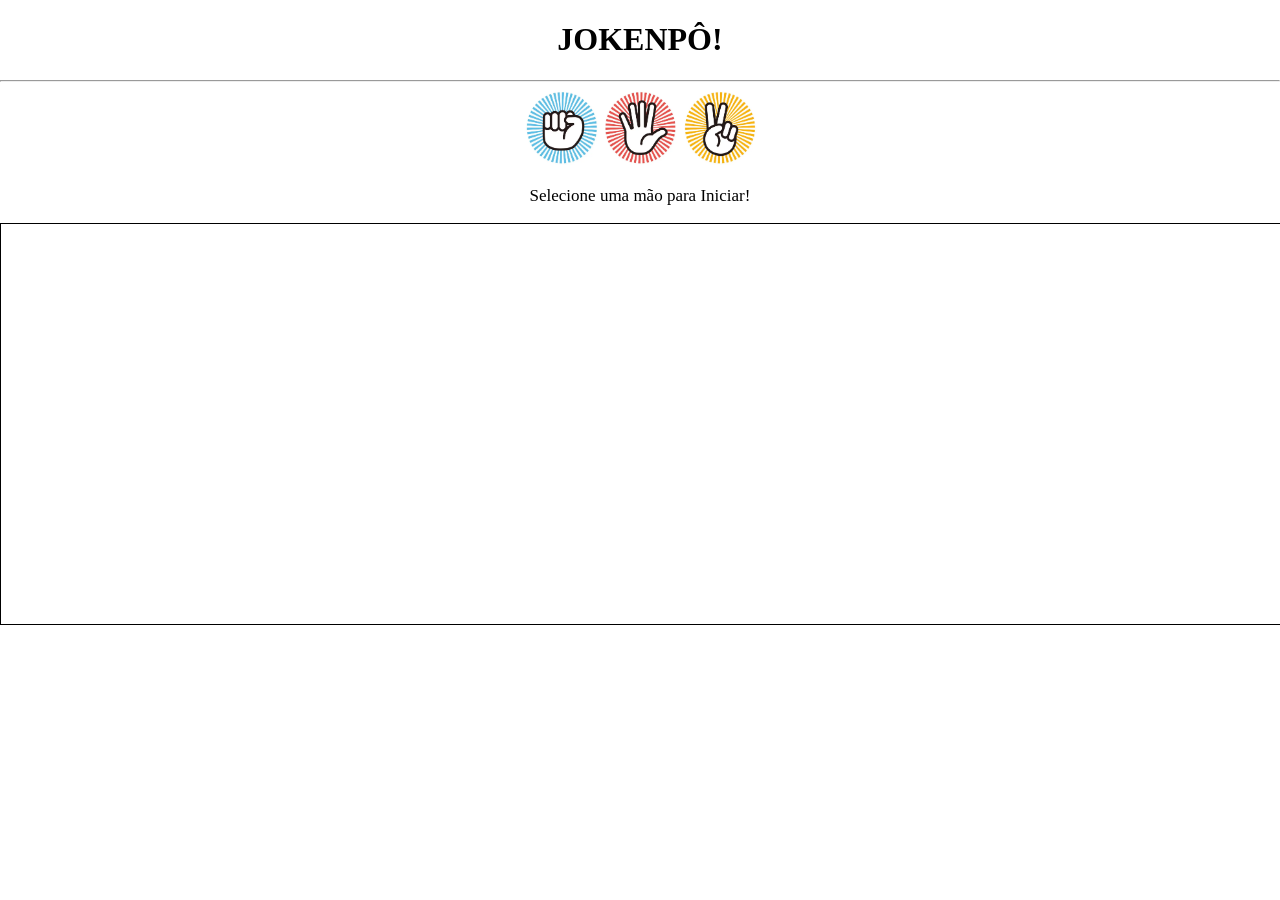
<file: Semestre 3/Atividades/Desenvolvimento em Javascript/files/jokenpo.html>
<!DOCTYPE html>
<html lang="pt-BR">
<head>
    <meta charset="UTF-8">
    <meta name="viewport" content="width=device-width, initial-scale=1.0">
    <title>Jokenpo</title>
    <link rel="stylesheet" href="jokenpo.css">
</head>
<body style="text-align: center;">
    <h1>JOKENPÔ!</h1>
    <hr>

    <input type="image" src="imgs/selec_rock.png" onclick="chooseHand(right_hand_rock)"/>
    <input type="image" src="imgs/selec_paper.png" onclick="chooseHand(right_hand_paper)"/>
    <input type="image" src="imgs/selec_scissor.png" onclick="chooseHand(right_hand_scissor)"/>

    <p style="font-size:17px">Selecione uma mão para Iniciar!</p>

    <canvas id="scene" width="1400px" height="400px">
        <img id="left_hand_paper" src="imgs/left_paper.png" alt="">
        <img id="right_hand_paper" src="imgs/right_paper.png" alt="">
        <img id="left_hand_rock" src="imgs/left_rock.png" alt="">
        <img id="right_hand_rock" src="imgs/right_rock.png" alt="">
        <img id="left_hand_scissor" src="imgs/left_scissor.png" alt="">
        <img id="right_hand_scissor" src="imgs/right_scissor.png" alt="">
        <img id="scene_transition_jo" class="transition" src="imgs/scene_transition_jo.png" alt="">
        <img id="scene_transition_ken" class="transition" src="imgs/scene_transition_ken.png" alt="">
        <img id="scene_transition_po" class="transition" src="imgs/scene_transition_po.png" alt="">
    </canvas>

    <div id="resultMsg"></div>

    <script src="jokenpo.js"></script>
</body>
</html>
</file>
<file: Semestre 3/Atividades/Desenvolvimento em Javascript/files/jokenpo.css>
* {
    margin-left: 0;
    margin-right: 0;
}

#scene {
    border: 1px solid;
}

img {
    width: 50%;
    height: 50%;
}

input {
    width: 75px;
    height: 75px;
}

.victoryMsg {
    font-size: 25px;
    color: green;
}

.defeatMsg {
    font-size: 25px;
    color: red;
}

.drawMsg {
    font-size: 25px;
    color: blue;
}
</file>
